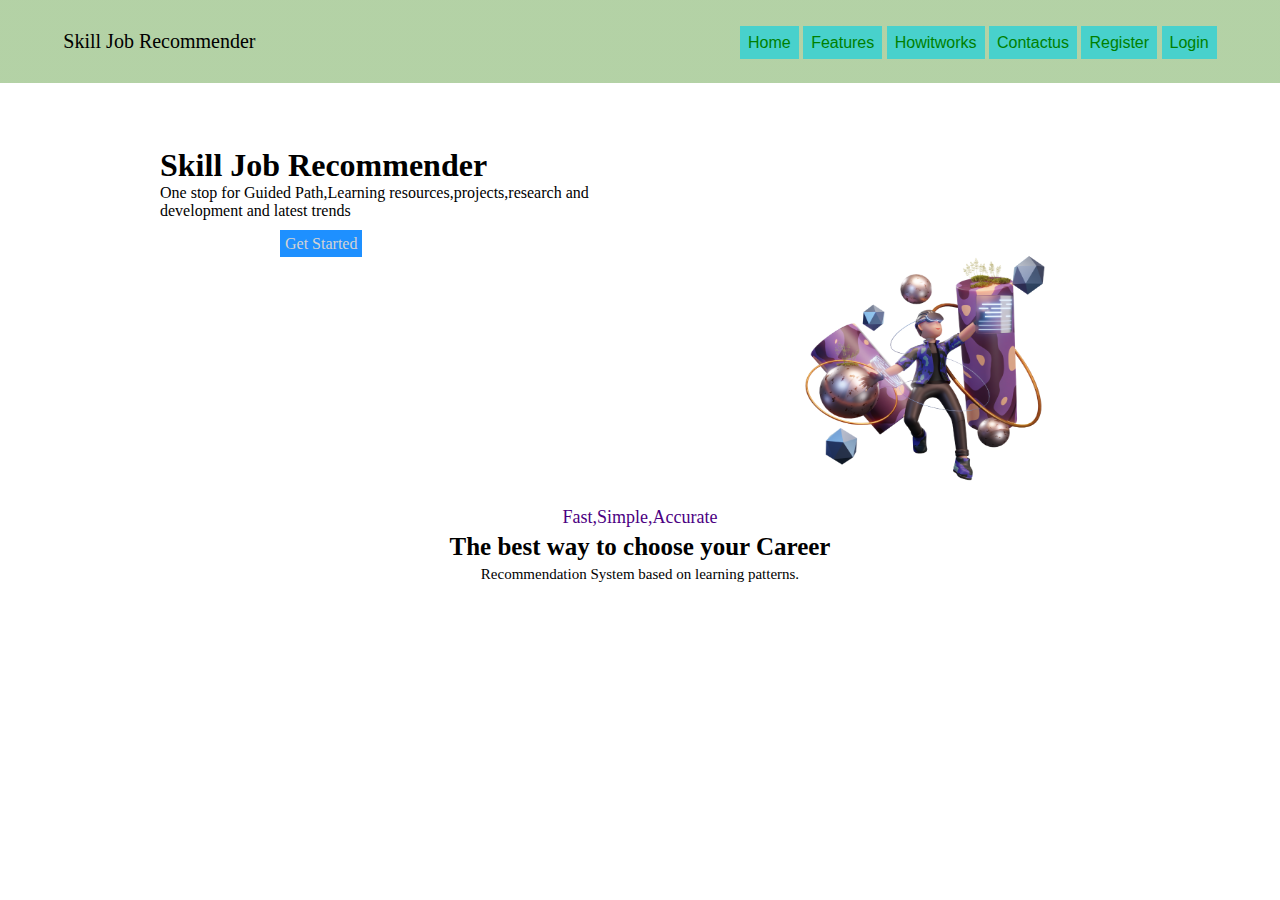
<file: index.html>
<!DOCTYPE html>
<html lang="en">
<head>
    <meta charset="UTF-8">
    <meta http-equiv="X-UA-Compatible" content="IE=edge">
    <meta name="viewport" content="width=device-width, initial-scale=1.0">
    <link rel="stylesheet" href="./style.css">
    <title>Skill Job Recommendation</title>
</head>
<body>
    <div class="skill">
    <div class="homepage">
    <div class="nav">
        <span>Skill Job Recommender</span>
        <selection class="details">
        <a href="#" class="home" target="_blank">Home</a>
        <a href="./features.html" class="feature" target="_blank">Features</a>
        <a href="./work.html" target="_blank" class="work">Howitworks</a>
        <a href="./contact.html" class="contact" target="_blank">Contactus</a>
        <a href="./register.html" class="register" target="_blank">Register</a>
        <a href="./login.html" class="login" target="_blank">Login</a>
        </selection>
    </div>
    </div>
    <div class="full-details">
        <h1>Skill Job Recommender</h1>
        <p>One stop for Guided Path,Learning resources,projects,research and <br>development and latest trends</p>
        <div class="getstart">
            <a href="#">Get Started</a>
        </div>
        <selection class="mainimg">
            <img src="./mainimg.png" width="250px" height="250px" style="padding-bottom: 20px">
        </selection>
    </div>
    <div class="quote">
        <p style="font-size:18px;color: indigo;padding-bottom:5px">Fast,Simple,Accurate</p>
        <h3 style="font-size: 25px;padding-bottom:5px">The best way to choose your Career</h3>
        <p style="font-size:15px">Recommendation System based on learning patterns.</p>
    </div>
    </div>
</body>
</html>
</file>
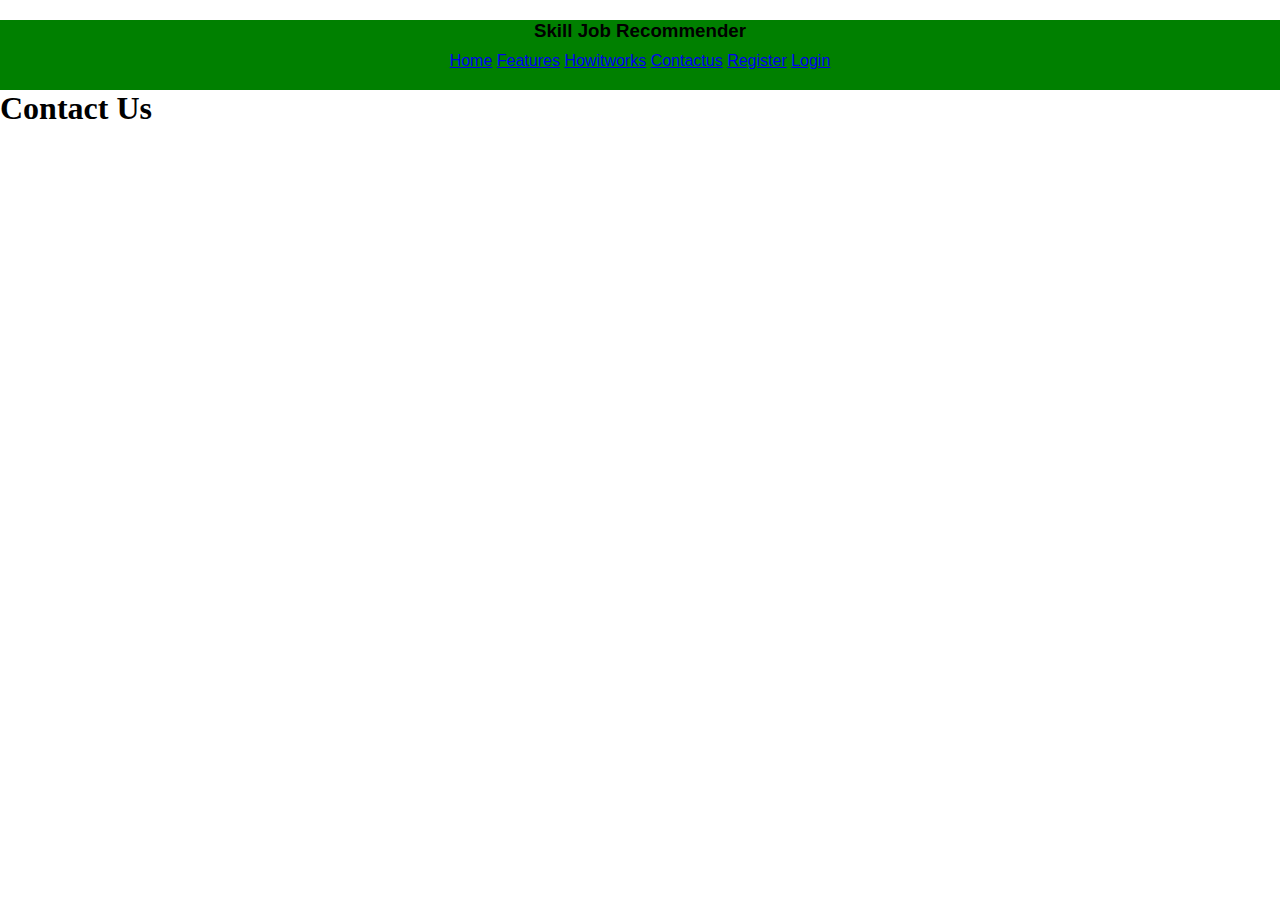
<file: contact.html>
<!DOCTYPE html>
<html lang="en">
<head>
    <meta charset="UTF-8">
    <meta http-equiv="X-UA-Compatible" content="IE=edge">
    <meta name="viewport" content="width=device-width, initial-scale=1.0">
    <link rel="stylesheet" href="./contact.css">
    <title>Contact</title>
</head>
<body>
    <div class="homepage">
        <div class="head">
            <h3>Skill Job Recommender</h3>
            <section class="details">
            <a href="#" class="home">Home</a>
            <a href="./features.html" class="feature" target="_blank">Features</a>
            <a href="./work.html" target="_blank" class="work">Howitworks</a>
            <a href="#" class="contact">Contactus</a>
            <a href="./register.html" class="register">Register</a>
            <a href="./login.html" class="login" target="_blank">Login</a>
            </section>
        </div>
        </div>
        <div class="contact">
            <h1>Contact Us</h1>

        </div>
</body>
</html>
</file>
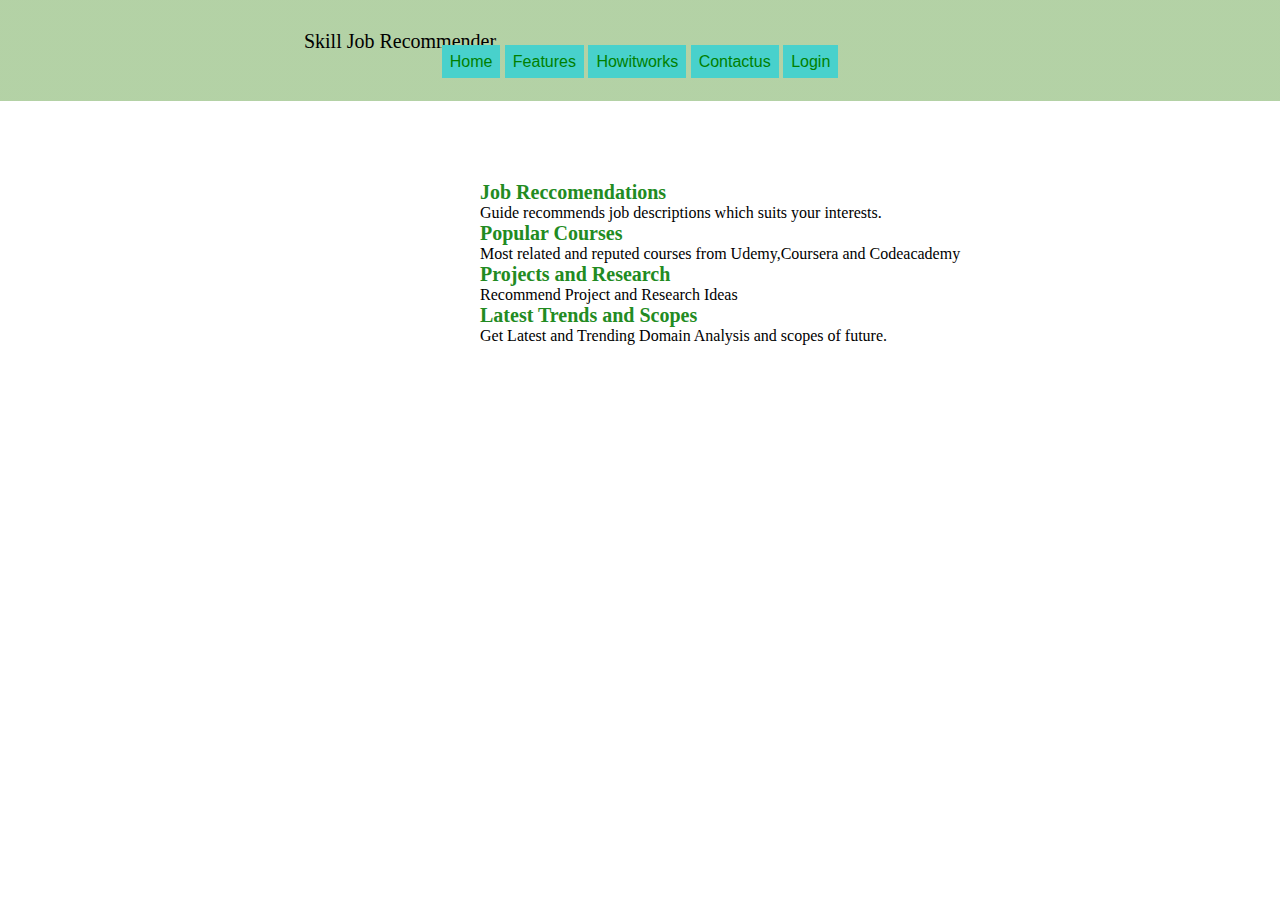
<file: features.html>
<!DOCTYPE html>
<html lang="en">
<head>
    <meta charset="UTF-8">
    <meta http-equiv="X-UA-Compatible" content="IE=edge">
    <meta name="viewport" content="width=device-width, initial-scale=1.0">
    <link rel="stylesheet" href="./features.css">
    <title>Features</title>
</head>
<body>
    <div class="features">
    <div class="homepage">
        <div class="head">
            <span>Skill Job Recommender</span>
            <section class="details">
            <a href="#" class="home" target="_blank">Home</a>
            <a href="#" class="feature">Features</a>
            <a href="./work.html" target="_blank" class="work">Howitworks</a>
            <a href="./contact.html" class="contact" target="_blank">Contactus</a>
            <a href="./login.html" class="login" target="_blank">Login</a>
            </section>
        </div>
        </div>
    <div class="recommendations">
        <selection class="job">
            <span>Job Reccomendations</span>
            <p>Guide recommends job descriptions which suits your interests.</p>
        </selection>
        <selection class="popular">
            <span>Popular Courses</span>
            <p>Most related and reputed courses from Udemy,Coursera and Codeacademy</p>
        </selection>
        <selection class="projects">
            <span>Projects and Research</span>
            <p>Recommend Project and Research Ideas</p>
        </selection>
        <selection class="trends">
            <span>Latest Trends and Scopes</span>
            <p>Get Latest and Trending Domain Analysis and scopes of future.</p>
        </selection>
        </div>
    </div>
    </body>
</html>
</file>
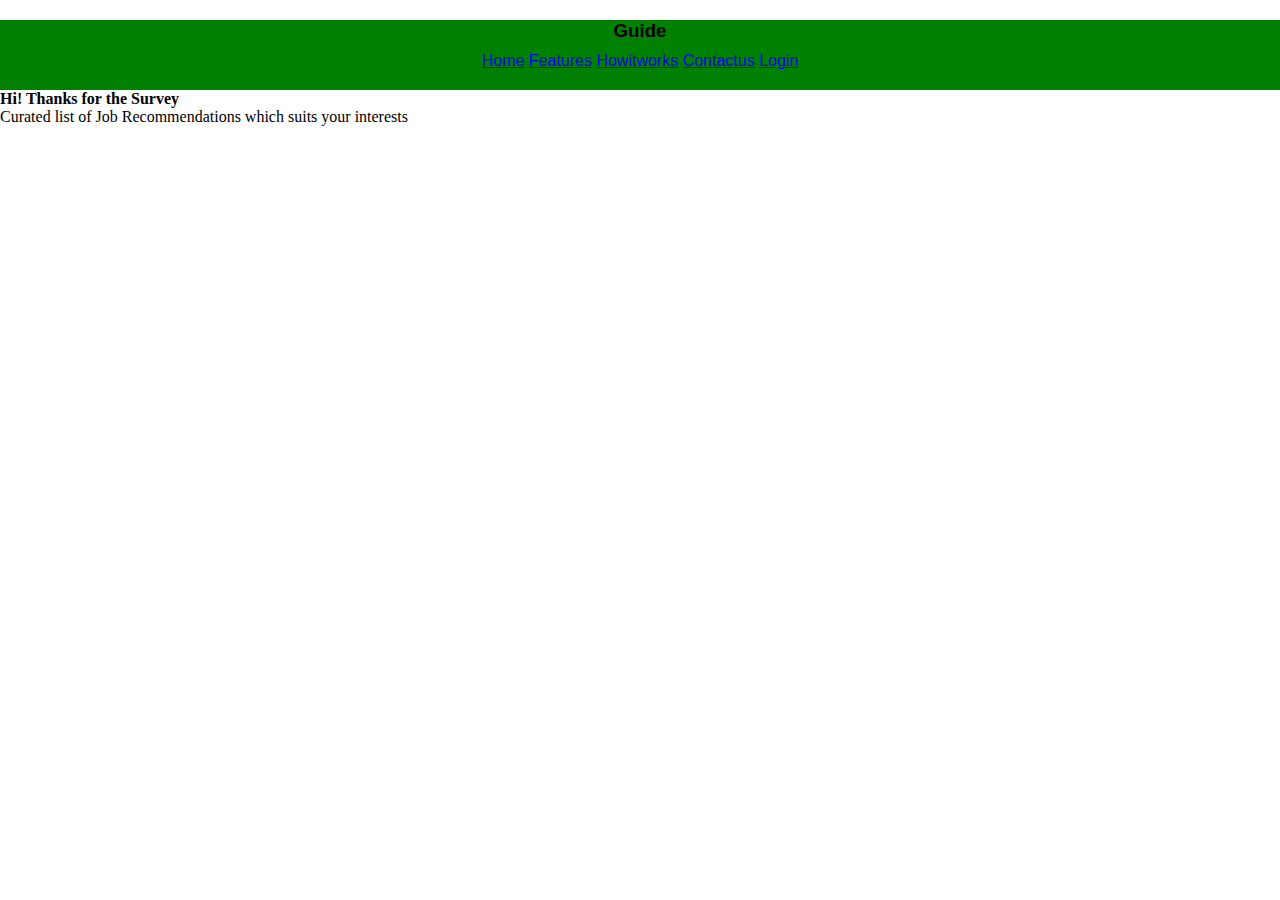
<file: recommendations.html>
<!DOCTYPE html>
<html lang="en">
<head>
    <meta charset="UTF-8">
    <meta http-equiv="X-UA-Compatible" content="IE=edge">
    <meta name="viewport" content="width=device-width, initial-scale=1.0">
    <link rel="stylesheet" href="./recommendation.css">
    <title>Job recommendations</title>
</head>
<body>
    <div class="recommend">
    <div class="homepage">
        <div class="head">
            <h3>Guide</h3>
            <section class="details">
            <a href="#" class="home">Home</a>
            <a href="#" class="feature">Features</a>
            <a href="./work.html" class="work">Howitworks</a>
            <a href="#" class="contact">Contactus</a>
            <a href="#" class="login">Login</a>
            </section>
        </div>
        </div>
        <div class="name">
            <h4>Hi! Thanks for the Survey</h4>
            <p>Curated list of Job Recommendations which suits your interests</p>
        </div>
    </div>
</div>
</body>
</html>
</file>
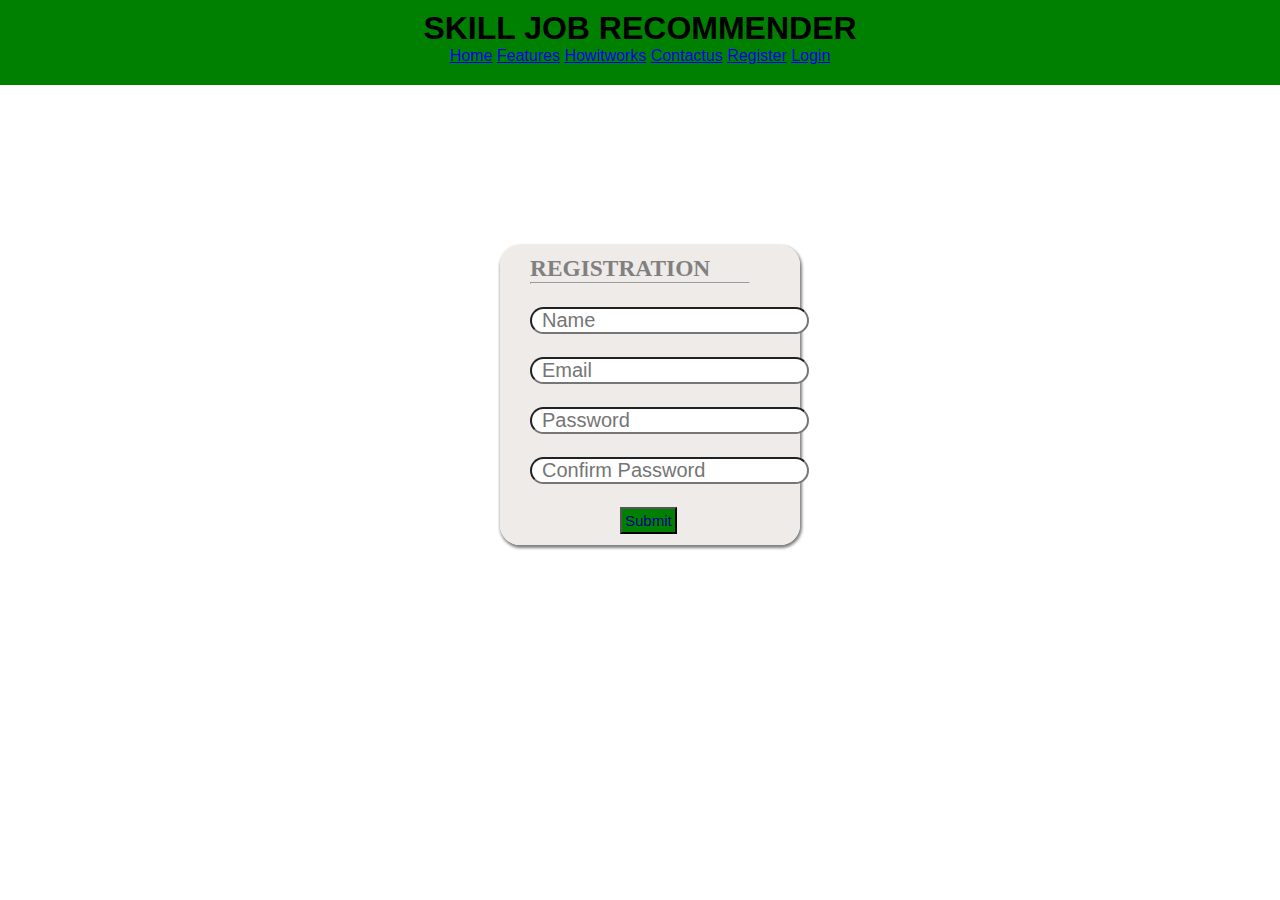
<file: register.html>
<!DOCTYPE html>
<html lang="en">
<head>
    <meta charset="UTF-8">
    <meta http-equiv="X-UA-Compatible" content="IE=edge">
    <meta name="viewport" content="width=device-width, initial-scale=1.0">
    <link rel="stylesheet" href="./register.css">
    <title>Register</title>
</head>
<body>
    <div class="homepage">
        <div class="nav">
            <h1>SKILL JOB RECOMMENDER</h1>
            <section class="details">
            <a href="#" class="home">Home</a>
            <a href="#" class="feature">Features</a>
            <a href="./work.html" target="_blank" class="work">Howitworks</a>
            <a href="#" class="contact">Contactus</a>
            <a href="./register.html" class="reg">Register</a>
            <a href="#" class="login">Login</a>
            </section>
        </div>
        </div>
    <div class="contain">
        <div class="register">
            <form action="form.php" class="form1">
                <h3>REGISTRATION</h3>
                <hr style="margin-right:50px">
                <br>
                <input type="text" name="Name"  style="padding-left:10px;font-size: 20px;border-radius: 20px"  required placeholder="Name">
                <br>
                <br>
                <input type="email" name="Email" style="padding-left:10px;font-size: 20px;border-radius: 20px" required placeholder="Email">
                <br>
                <br>
                <input type="password" name="password" style="padding-left:10px;font-size: 20px;border-radius: 20px" required placeholder="Password">
                <br>
                <br>
                <input type="password" name="confirm" style="padding-left:10px;font-size:20px;border-radius:20px" required placeholder="Confirm Password">
                <br>
                <br>
                <button type="submit" style="font-size: 15px;margin-left:90px;padding:3px;color:darkblue;background-color: green">Submit</button>
            </form>
            </div>
        </div>
        </div>
</body>
</html>
</file>
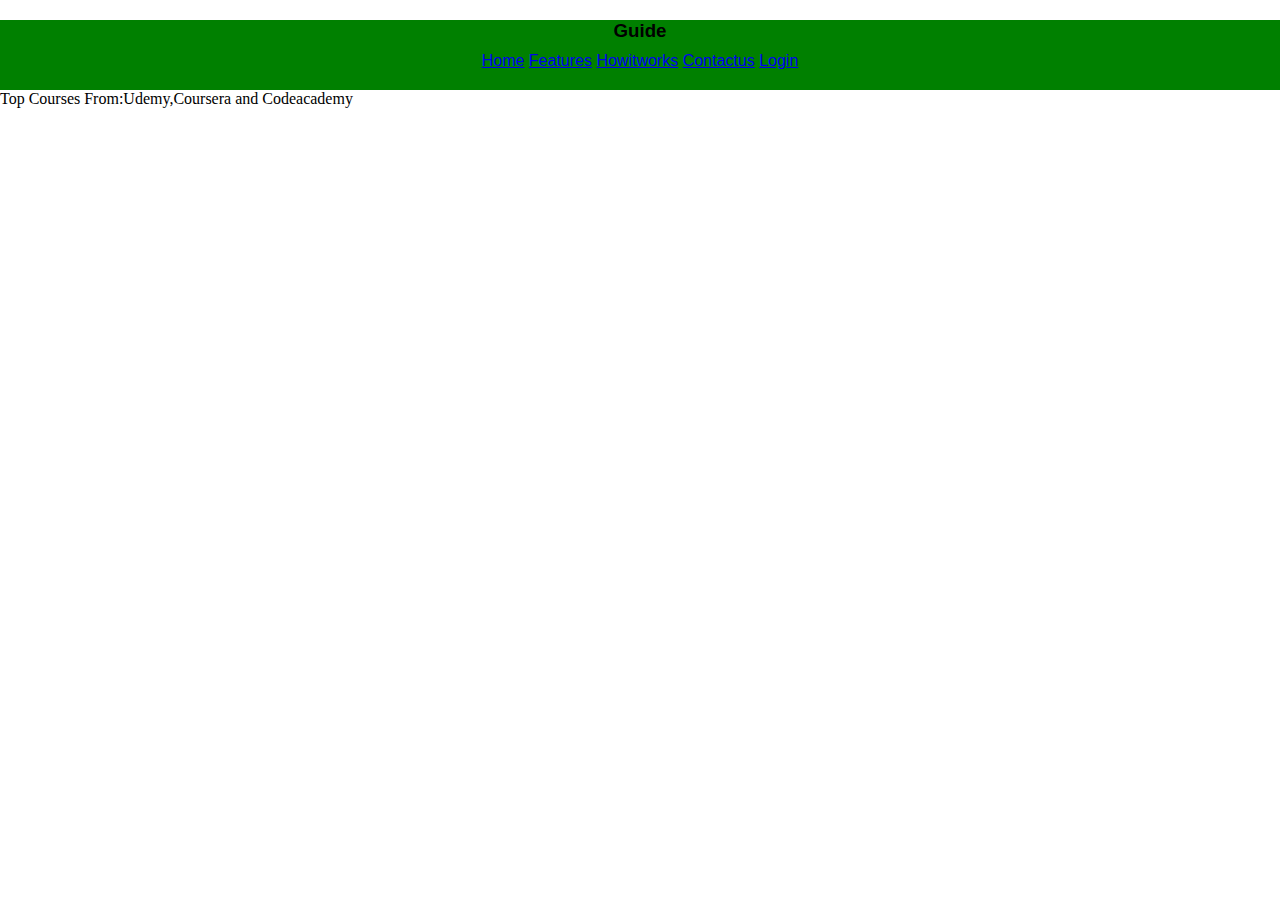
<file: topcourses.html>
<!DOCTYPE html>
<html lang="en">
<head>
    <meta charset="UTF-8">
    <meta http-equiv="X-UA-Compatible" content="IE=edge">
    <meta name="viewport" content="width=device-width, initial-scale=1.0">
    <link rel="stylesheet" href="./course.css">
    <title>Top Courses</title>
</head>
<body>
    <div class="course">
    <div class="homepage">
        <div class="head">
            <h3>Guide</h3>
            <section class="details">
            <a href="#" class="home">Home</a>
            <a href="#" class="feature">Features</a>
            <a href="./work.html" target="_blank" class="work">Howitworks</a>
            <a href="#" class="contact">Contactus</a>
            <a href="#" class="login">Login</a>
            </section>
        </div>
        </div>
        <div class="top">
            <p>Top Courses From:<span>Udemy,Coursera and Codeacademy</span></p>
        </div>
    </div>
</body>
</html>
</file>
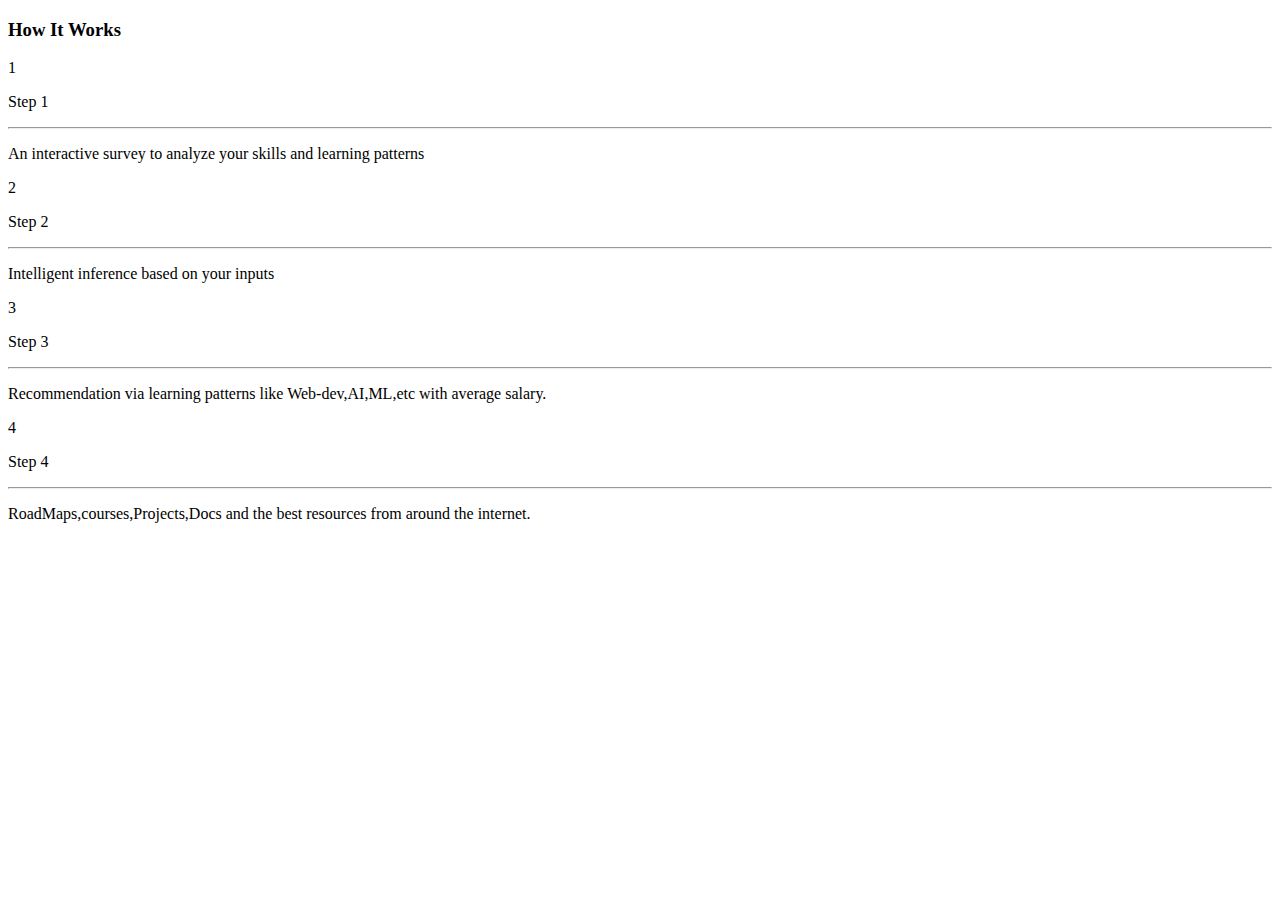
<file: work.html>
<!DOCTYPE html>
<html lang="en">
<head>
    <meta charset="UTF-8">
    <meta http-equiv="X-UA-Compatible" content="IE=edge">
    <meta name="viewport" content="width=device-width, initial-scale=1.0">
    <title>Work</title>
</head>
<body>
    <selection class="works">
    <h3>How It Works</h3>
    </selection>
    <selection class="stepone">
        <p>1</p>
        <p>Step 1</p>
    <hr>
    <p>An interactive survey to analyze your skills and learning patterns</p>
    </selection>
    <selection class="steptwo">
        <p>2</p>
        <p>Step 2</p>
        <hr>
        <p>Intelligent inference based on your inputs</p>
    </selection>
    <selection class="stepthree">
        <p>3</p>
        <p>Step 3</p>
        <hr>
        <p>Recommendation via learning patterns like Web-dev,AI,ML,etc with average salary.</p>
    </selection>
    <selection class="stepfour">
        <p>4</p>
        <p>Step 4</p>
        <hr>
        <p>RoadMaps,courses,Projects,Docs and the best resources from around the internet.</p>
    </selection>
</body>
</html>
</file>
<file: style.css>
*{
    margin: 0;
    padding: 0;
    box-sizing: border-box;
}
.homepage{
    background-color:green;
}

.homepage{
    padding-top: 20px;
    padding-bottom: 10px;
    background:linear-gradient(rgba(130, 180, 107, 0.603), rgba(130,180,107,0.603));
}
.nav span{
    margin-right:30rem;
    font-family: 'Gill Sans', 'Gill Sans MT', Calibri, 'Trebuchet MS', sans-serif;
    font-size: 20px;
    font-family: Georgia, 'Times New Roman', Times, serif;    
}
.nav{
    font-family: Verdana, Geneva, Tahoma, sans-serif;
    text-align: center;
    padding-bottom:20px;
    padding-top: 10px;
}
.nav a{
    color: green;
    text-decoration: none;
    background-color: mediumturquoise;
    padding:8px;
}
.nav a:hover{
    color: mediumturquoise;
    background-color: green;
}
.full-details{
    margin-top: 4rem;
    margin-left: 10rem;
}
.mainimg{
    margin-left: 40rem;
}
.getstart{
 margin-left: 120px;
 margin-top: 15px;
}
.getstart a{
    color:lightgray;
    background-color:dodgerblue;
    text-decoration: none;
    padding: 5px;
}
.quote{
    text-align: center;
}
.recommendations{
    margin-top: 2rem;
}
.job, .job p{
    margin-left: 10rem;
}
.job span{
    font-weight: bolder;
    font-size: 20px;
    color: forestgreen;
}
.popular, .popular p{
    margin-left: 10rem;
}
.popular span{
    font-size: 20px;
    font-weight: bolder;
    color: forestgreen;
}
.projects, .projects p{
    margin-left: 10rem;
}
.projects span{
    font-size: 20px;
    font-weight: bolder;
    color: forestgreen;
}
.trends, .trends p{
    margin-left: 10rem;
}
.trends span{
    font-size: 20px;
    font-weight: bolder;
    color: forestgreen;
}
</file>
<file: contact.css>
*{
    margin: 0;
    padding: 0;
    box-sizing: border-box;
}
.homepage{
    background-color:green;
}
.head{
    font-family: Verdana, Geneva, Tahoma, sans-serif;
    text-align: center;
    padding-bottom: 20px;
}
.head h3{
    margin-top: 20px;
    margin-bottom: 10px;
}
</file>
<file: features.css>
*{
    margin: 0;
    padding: 0;
    box-sizing: border-box;
}
.homepage{
    background-color:green;
}
.homepage{
    padding-top: 20px;
    padding-bottom: 10px;
    background:linear-gradient(rgba(130, 180, 107, 0.603), rgba(130,180,107,0.603));
}
.head span{
    margin-right:30rem;
    font-family: 'Gill Sans', 'Gill Sans MT', Calibri, 'Trebuchet MS', sans-serif;
    font-size: 20px;
    font-family: Georgia, 'Times New Roman', Times, serif;    
}
.head{
    font-family: Verdana, Geneva, Tahoma, sans-serif;
    text-align: center;
    padding-bottom:20px;
    padding-top: 10px;
}
.head a{
    color: green;
    text-decoration: none;
    background-color: mediumturquoise;
    padding:8px;
}
.head a:hover{
    color: mediumturquoise;
    background-color: green;
}
.quote{
    text-align: center;
}
.recommendations{
    margin-top:5rem;
    margin-left: 20rem;
}
.job, .job p{
    margin-left: 10rem;
}
.job span{
    font-weight: bolder;
    font-size: 20px;
    color: forestgreen;
}
.popular, .popular p{
    margin-left: 10rem;
}
.popular span{
    font-size: 20px;
    font-weight: bolder;
    color: forestgreen;
}
.projects, .projects p{
    margin-left: 10rem;
}
.projects span{
    font-size: 20px;
    font-weight: bolder;
    color: forestgreen;
}
.trends, .trends p{
    margin-left: 10rem;
}
.trends span{
    font-size: 20px;
    font-weight: bolder;
    color: forestgreen;
}
</file>
<file: recommendation.css>
*{
    margin: 0;
    padding: 0;
    box-sizing: border-box;
}
.homepage{
    background-color:green;
}
.head{
    font-family: Verdana, Geneva, Tahoma, sans-serif;
    text-align: center;
    padding-bottom: 20px;
}
.head h3{
    margin-top: 20px;
    margin-bottom: 10px;
}
</file>
<file: register.css>
*{
    margin: 0;
    padding: 0;
    box-sizing: border-box;
}
.contain{
    padding-top:60px;
    padding-bottom:115px;
}
.head{
    font-family: 'Lucida Sans', 'Lucida Sans Regular', 'Lucida Grande', 'Lucida Sans Unicode', Geneva, Verdana, sans-serif;
    font-size: 15px;
  font-weight: lighter;
  padding-left: 20px;
  background-color: white;
}
.register{
    margin-top: 100px;
    margin-left: 500px;
    width: 300px;
    height: 300px;
    box-shadow: 1px 2px 3px 1px;
    color:gray;
    transition: 2s ease-in;
    background:rgba(238, 234, 231, 0.952);
    border-radius: 20px;
    font-size: 20px;
    box-sizing: border-box;
}
.form1{
    margin-left:20px;
    padding-left:10px;
    padding-top: 10px;
}
.homepage{
    background-color:green;
}
.nav{
    font-family: Verdana, Geneva, Tahoma, sans-serif;
    text-align: center;
    padding-bottom:20px;
    padding-top: 10px;
}
.nav h3{
    margin-top: 20px;
    margin-bottom: 10px;
}
</file>
<file: course.css>
*{
    margin: 0;
    padding: 0;
    box-sizing: border-box;
}
.homepage{
    background-color:green;
}
.head{
    font-family: Verdana, Geneva, Tahoma, sans-serif;
    text-align: center;
    padding-bottom: 20px;
}
.head h3{
    margin-top: 20px;
    margin-bottom: 10px;
}
</file>
